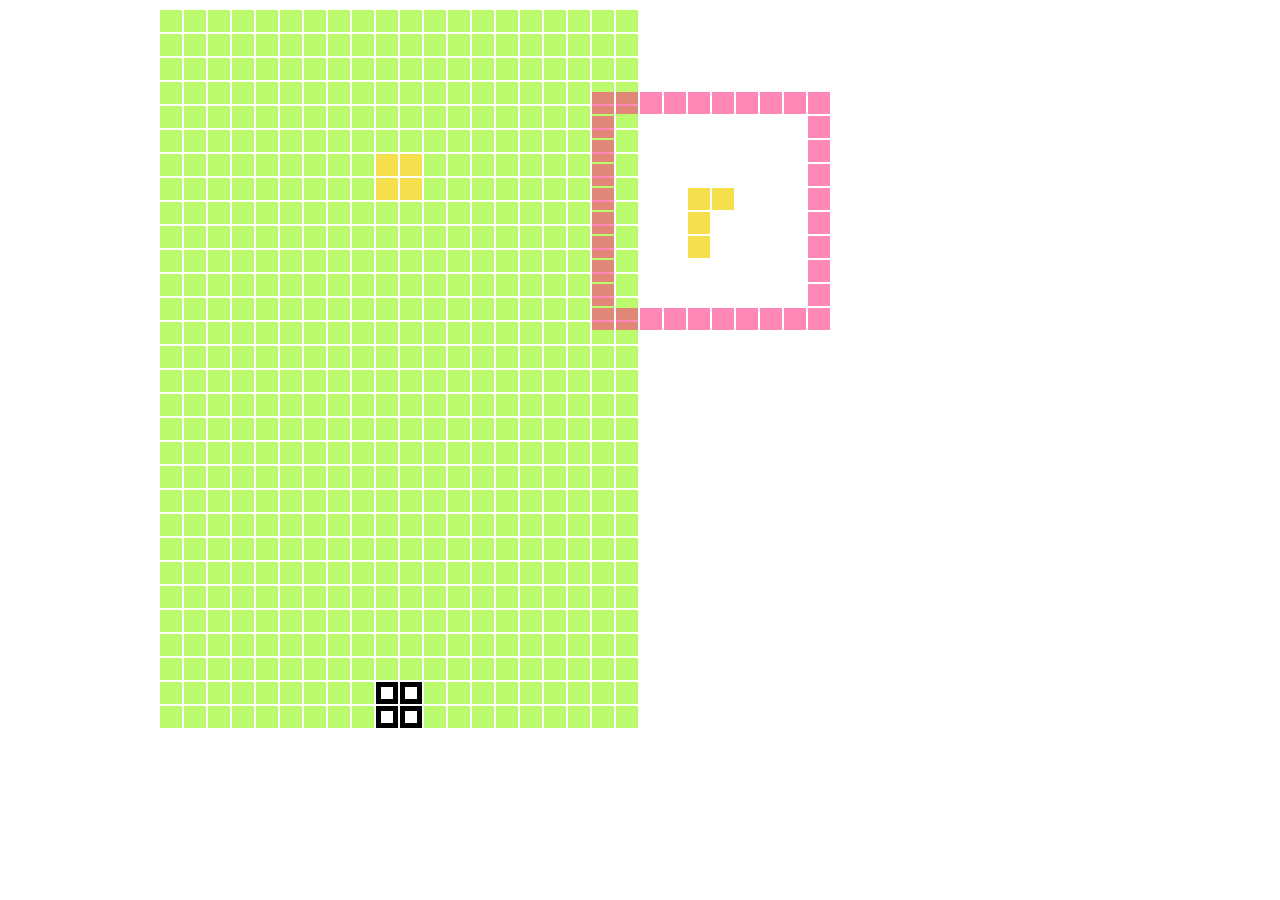
<file: index.html>
<!DOCTYPE html>
<html>

<head>
    <link rel="stylesheet" type="text/css" href="./tetris.css">
</head>

<body>
    <div id="tetrisBoard" class="tetrisBoard">

    </div>
    <script type="text/javascript" src="./const.js"></script>
    <script type="text/javascript" src="./TetrisBlock.js"></script>
    <script type="text/javascript" src="./tetris.js"></script>
</body>

</html>
</file>
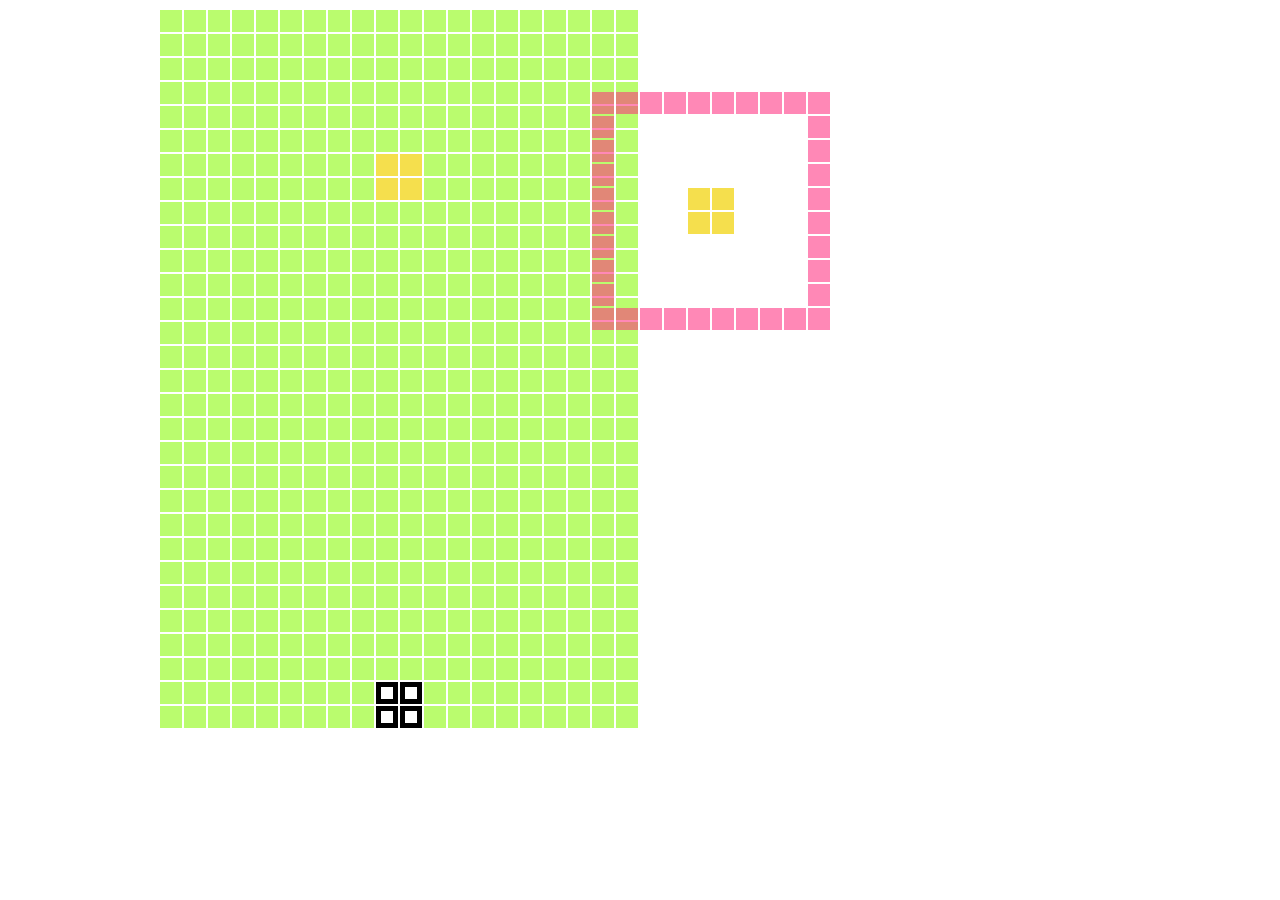
<file: tetirs.html>
<!DOCTYPE html>
<html>

<head>
    <link rel="stylesheet" type="text/css" href="./tetris.css">
</head>

<body>
    <div id="tetrisBoard" class="tetrisBoard">

    </div>
    <script type="text/javascript" src="./const.js"></script>
    <script type="text/javascript" src="./TetrisBlock.js"></script>
    <script type="text/javascript" src="./tetris.js"></script>
</body>

</html>
</file>
<file: tetris.css>
.tetrisCol {
  background-color: #85fa0091;
  width: 20px;
  height: 20px;
}
.tetrisRow {
  width: 100%;
  height: 100%;
}
.tetrisBlock {
  height: 20px;
  width: 20px;
  background-color: rgb(245, 223, 77);
}
.StopBlock {
  height: 20px;
  width: 20px;
  background-color: #4e5e3c91;
}
.RedBock {
  background-color: #ff2d7e91;
  width: 20px;
  height: 20px;
}
.whiteBlock {
  background-color: white;
  border: black 5px solid;
  width: 10px;
  height: 10px;
}

.nextBlockSpace {
  position: absolute;
  right: 35%;
  top: 10%;
}
.boardSpace {
  position: absolute;
  right: 50%;
}
</file>
